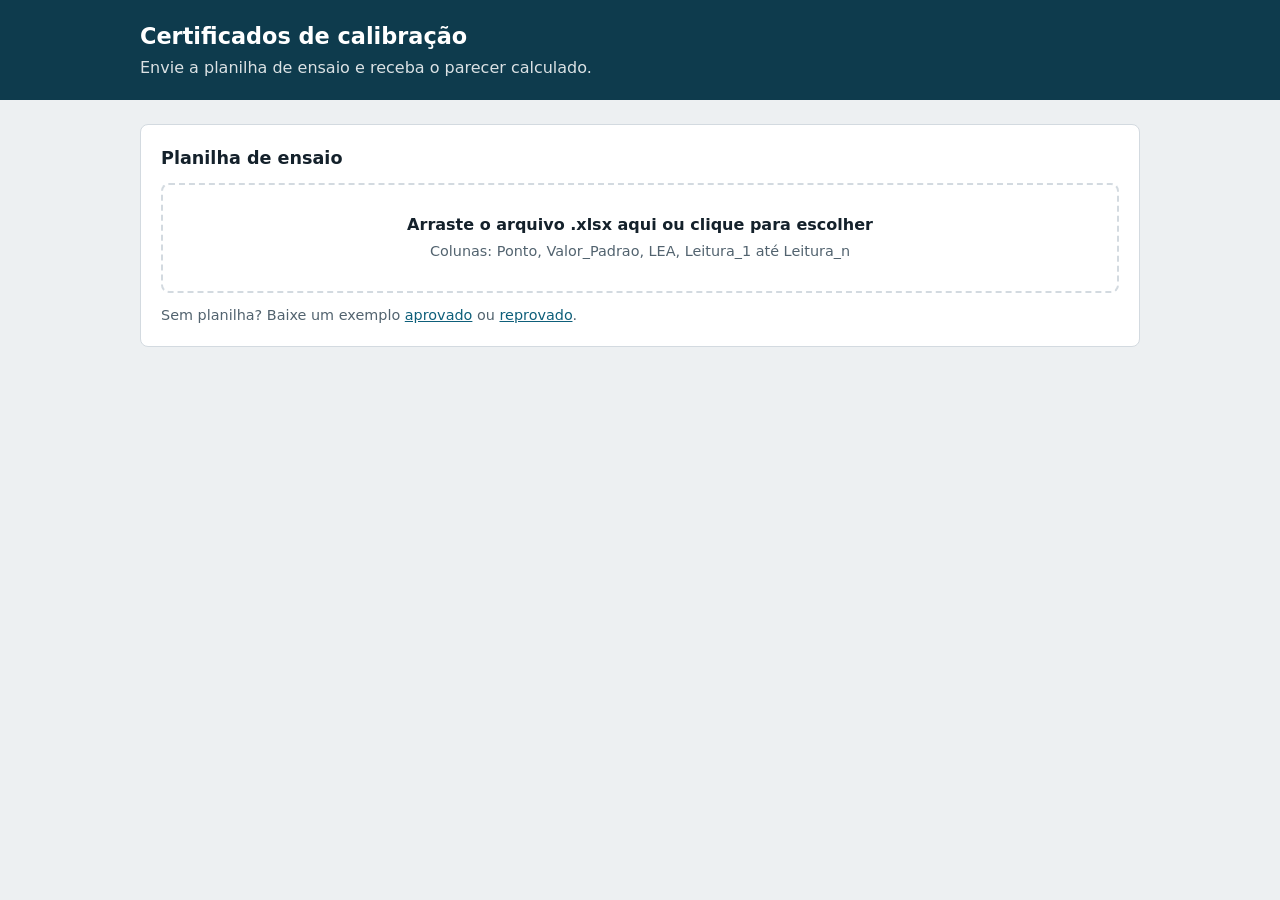
<file: calibracao-web/index.html>
<!DOCTYPE html>
<html lang="pt-BR">
<head>
  <meta charset="UTF-8">
  <meta name="viewport" content="width=device-width, initial-scale=1">
  <title>Certificados de calibração</title>
  <link rel="stylesheet" href="css/style.css">
</head>
<body>
  <header class="topo">
    <div class="container">
      <h1>Certificados de calibração</h1>
      <p>Envie a planilha de ensaio e receba o parecer calculado.</p>
    </div>
  </header>

  <main class="container">
    <section class="envio" aria-labelledby="titulo-envio">
      <h2 id="titulo-envio">Planilha de ensaio</h2>

      <label class="dropzone" id="dropzone" for="arquivo">
        <span class="dropzone__titulo">Arraste o arquivo .xlsx aqui ou clique para escolher</span>
        <span class="dropzone__dica">Colunas: Ponto, Valor_Padrao, LEA, Leitura_1 até Leitura_n</span>
      </label>
      <input class="visualmente-oculto" type="file" id="arquivo" accept=".xlsx">

      <p class="envio__exemplos">
        Sem planilha? Baixe um exemplo
        <a href="exemplos/planilha_aprovada.xlsx" download>aprovado</a> ou
        <a href="exemplos/planilha_reprovada.xlsx" download>reprovado</a>.
      </p>
    </section>

    <div id="alerta" class="alerta" role="alert" hidden></div>
    <section id="resultado" class="resultado" aria-live="polite" hidden></section>

    <section id="emissao" class="envio" aria-labelledby="titulo-emissao" hidden>
      <h2 id="titulo-emissao">AV4 - Registrar certificado para consulta por QR Code</h2>
      <p class="nota">Demonstração acadêmica. Use somente dados fictícios. Para emitir, cada ponto deve conter de 3 a 30 leituras.</p>
      <form id="form-emissao" class="form-emissao">
        <label>TAG do instrumento <input id="tag-instrumento" required maxlength="65" placeholder="MAN-001"></label>
        <label>Técnico responsável <input id="tecnico" required maxlength="100" placeholder="Equipe de metrologia"></label>
        <label>Chave de emissão <input id="chave-emissao" required type="password" autocomplete="off" placeholder="Chave configurada no deploy"></label>
        <button class="botao" type="submit">Registrar e gerar QR Code</button>
      </form>
      <p id="emissao-status" role="status" class="nota"></p>
      <div id="emissao-links" hidden></div>
    </section>
  </main>

  <script src="js/erros.js"></script>
  <script src="js/calculos.js"></script>
  <script src="js/leitor-xlsx.js"></script>
  <script src="js/leitor-planilha.js"></script>
  <script src="js/interface.js"></script>
  <script src="js/emissao.js"></script>
  <script src="js/main.js"></script>
</body>
</html>
</file>
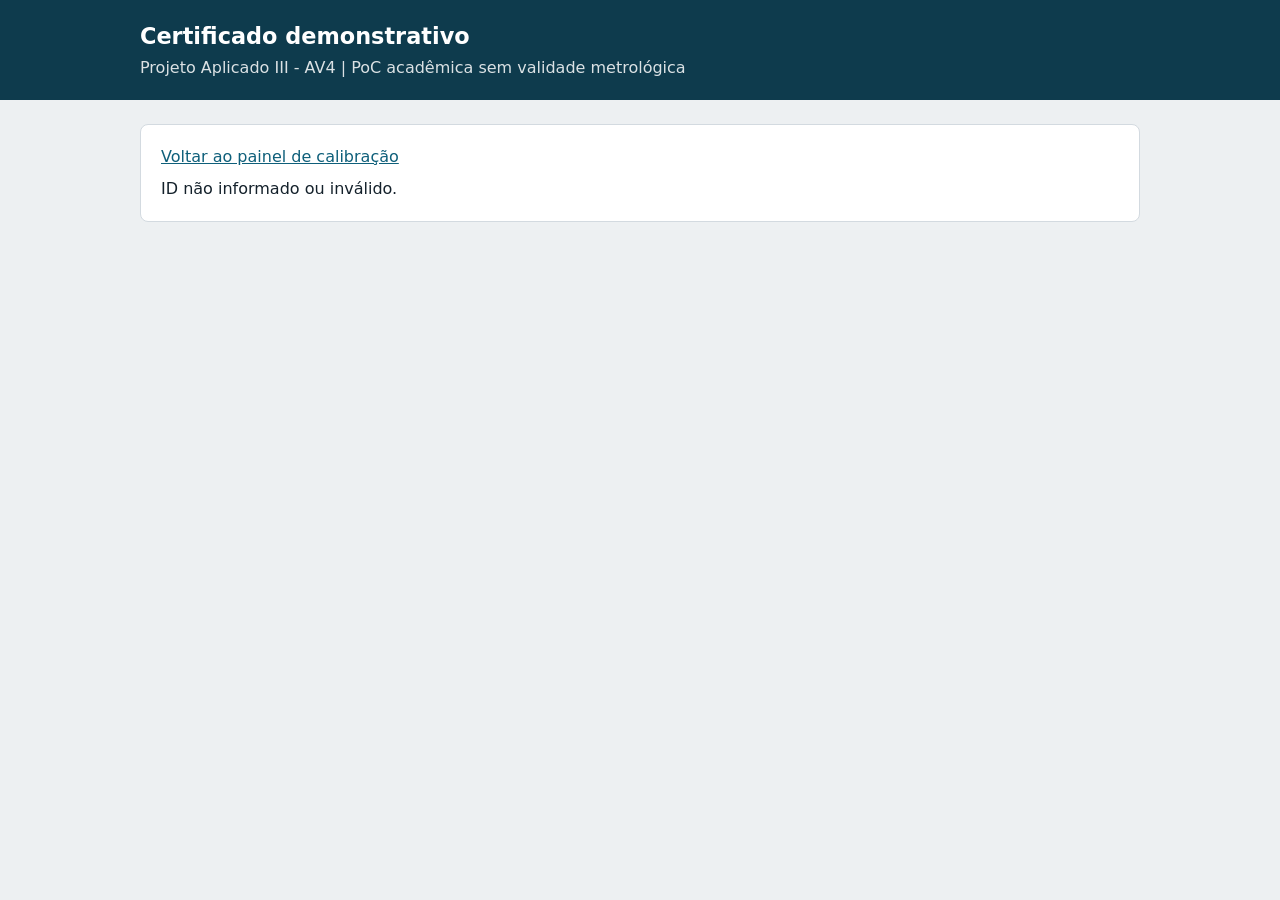
<file: calibracao-web/certificado.html>
<!doctype html>
<html lang="pt-BR"><head><meta charset="utf-8"><meta name="viewport" content="width=device-width,initial-scale=1">
<title>Certificado demonstrativo - Schulz (PoC acadêmica)</title><link rel="stylesheet" href="css/style.css"></head>
<body><header class="topo"><div class="container"><h1>Certificado demonstrativo</h1><p>Projeto Aplicado III - AV4 | PoC acadêmica sem validade metrológica</p></div></header>
<main class="container"><section class="envio"><p><a href="/">Voltar ao painel de calibração</a></p>
<div class="tabela-rolagem" id="dados-certificado">Consultando...</div></section></main>
<script src="js/verificar.js"></script></body></html>
</file>
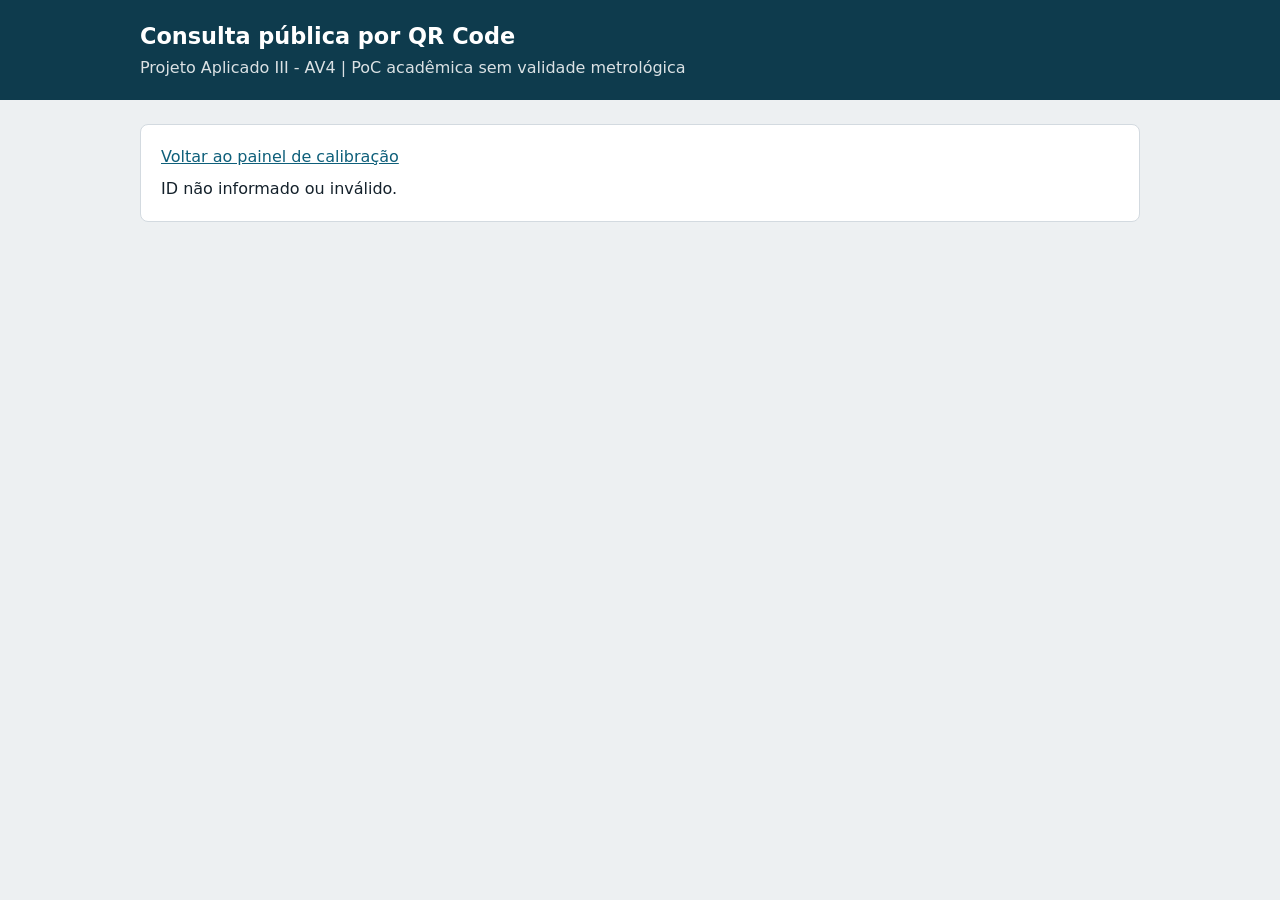
<file: calibracao-web/verificar.html>
<!doctype html>
<html lang="pt-BR"><head><meta charset="utf-8"><meta name="viewport" content="width=device-width,initial-scale=1">
<title>Consulta pública por QR Code - Schulz (PoC acadêmica)</title><link rel="stylesheet" href="css/style.css"></head>
<body><header class="topo"><div class="container"><h1>Consulta pública por QR Code</h1><p>Projeto Aplicado III - AV4 | PoC acadêmica sem validade metrológica</p></div></header>
<main class="container"><section class="envio"><p><a href="/">Voltar ao painel de calibração</a></p>
<div class="tabela-rolagem" id="dados-certificado">Consultando...</div></section></main>
<script src="js/verificar.js"></script></body></html>
</file>
<file: calibracao-web/css/style.css>
/* ===== Tokens ===== */
:root {
  --tinta: #14212b;
  --aco: #52636f;
  --fundo: #edf0f2;
  --superficie: #ffffff;
  --linha: #d3dae0;
  --acento: #0e5f7a;
  --ok: #1b7a4b;
  --ok-fundo: #e2f2e9;
  --falha: #b3261e;
  --falha-fundo: #fbe7e5;

  --raio: 8px;
  --espaco: 16px;
  --fonte: "Segoe UI", system-ui, -apple-system, Roboto, "Helvetica Neue", Arial, sans-serif;
}

@media (prefers-color-scheme: dark) {
  :root {
    --tinta: #e6edf2;
    --aco: #9fb0bc;
    --fundo: #0f161c;
    --superficie: #17212a;
    --linha: #2b3945;
    --acento: #5cb6d6;
    --ok: #6fd49b;
    --ok-fundo: #12301f;
    --falha: #ff9a93;
    --falha-fundo: #3b1a18;
  }
}

/* ===== Base ===== */
*, *::before, *::after { box-sizing: border-box; }

body {
  margin: 0;
  background: var(--fundo);
  color: var(--tinta);
  font: 16px/1.5 var(--fonte);
}

h1, h2, h3, p { margin: 0; }
h2 { font-size: 1.1rem; }
h3 { font-size: 1rem; margin-top: calc(var(--espaco) * 1.5); }

a { color: var(--acento); }
:focus-visible { outline: 3px solid var(--acento); outline-offset: 2px; }

.container {
  width: min(1000px, 100% - 2 * var(--espaco));
  margin-inline: auto;
}

.visualmente-oculto {
  position: absolute;
  width: 1px;
  height: 1px;
  overflow: hidden;
  clip-path: inset(50%);
}

/* ===== Topo ===== */
.topo {
  background: #0e3b4d;
  color: #fff;
  padding-block: 20px;
}
.topo h1 { font-size: 1.4rem; }
.topo p { margin-top: 2px; opacity: 0.85; }

main {
  display: grid;
  gap: var(--espaco);
  padding-block: 24px 48px;
}

/* ===== Envio ===== */
.envio {
  background: var(--superficie);
  border: 1px solid var(--linha);
  border-radius: var(--raio);
  padding: 20px;
}

.dropzone {
  display: grid;
  gap: 4px;
  margin-top: 12px;
  padding: 28px 16px;
  border: 2px dashed var(--linha);
  border-radius: var(--raio);
  text-align: center;
  cursor: pointer;
  transition: border-color 0.15s, background-color 0.15s;
}
.dropzone:hover,
.dropzone--ativa { border-color: var(--acento); background: var(--fundo); }
.dropzone__titulo { font-weight: 600; }
.dropzone__dica { color: var(--aco); font-size: 0.9rem; }
.envio:has(#arquivo:focus-visible) .dropzone { outline: 3px solid var(--acento); outline-offset: 2px; }
.envio__exemplos { margin-top: 12px; color: var(--aco); font-size: 0.9rem; }

/* ===== Alerta ===== */
.alerta {
  padding: 12px 16px;
  border: 1px solid var(--falha);
  border-radius: var(--raio);
  background: var(--falha-fundo);
  color: var(--falha);
}
.alerta[hidden], .resultado[hidden] { display: none; }

/* ===== Resultado ===== */
.resultado {
  background: var(--superficie);
  border: 1px solid var(--linha);
  border-radius: var(--raio);
  padding: 20px;
}

.parecer {
  display: flex;
  flex-wrap: wrap;
  justify-content: space-between;
  gap: var(--espaco);
  padding: 18px 20px;
  border-radius: var(--raio);
  border-left: 8px solid currentColor;
}
.parecer--aprovado { background: var(--ok-fundo); color: var(--ok); }
.parecer--reprovado { background: var(--falha-fundo); color: var(--falha); }
.parecer__rotulo { font-size: 0.9rem; }
.parecer__valor { font-size: 2rem; line-height: 1.2; letter-spacing: 0.02em; }
.parecer__meta { display: grid; gap: 2px; justify-items: end; font-size: 0.9rem; color: var(--tinta); }

.botao {
  margin-top: 8px;
  padding: 8px 16px;
  border: 1px solid var(--acento);
  border-radius: var(--raio);
  background: transparent;
  color: var(--acento);
  font: inherit;
  cursor: pointer;
}
.botao:hover { background: var(--acento); color: var(--superficie); }

.resumo {
  display: grid;
  grid-template-columns: repeat(auto-fit, minmax(160px, 1fr));
  gap: 12px;
  margin: var(--espaco) 0 0;
}
.resumo__item { padding: 10px 14px; border: 1px solid var(--linha); border-radius: var(--raio); }
.resumo dt { color: var(--aco); font-size: 0.9rem; }
.resumo dd { margin: 0; font-size: 1.4rem; font-weight: 600; font-variant-numeric: tabular-nums; }

/* ===== Tabela ===== */
.tabela-rolagem { overflow-x: auto; margin-top: 8px; }
table { width: 100%; min-width: 760px; border-collapse: collapse; }
th, td { padding: 10px; border-bottom: 1px solid var(--linha); text-align: left; white-space: nowrap; }
thead th { color: var(--aco); font-size: 0.85rem; font-weight: 600; }
tbody th { font-weight: 600; }
td.numero { text-align: right; font-variant-numeric: tabular-nums; }
thead th:nth-child(n + 2):nth-child(-n + 5) { text-align: right; }
.linha-falha { background: var(--falha-fundo); }

.selo {
  display: inline-block;
  padding: 2px 10px;
  border-radius: 999px;
  font-size: 0.85rem;
  font-weight: 600;
}
.selo--ok { background: var(--ok-fundo); color: var(--ok); }
.selo--falha { background: var(--falha); color: var(--superficie); }

/* Faixa de tolerância (escala ±1,5 × LEA): zona verde = ±LEA, traço = erro zero, marca = erro do ponto */
.faixa { position: relative; width: 170px; height: 14px; border-radius: 7px; background: var(--linha); }
.faixa__zona {
  position: absolute; inset-block: 0; left: 16.67%; width: 66.66%;
  background: var(--ok-fundo); outline: 1px solid var(--ok);
}
.faixa__zero { position: absolute; inset-block: -3px; left: 50%; width: 1px; background: var(--aco); }
.faixa__marca {
  position: absolute; top: 50%; width: 12px; height: 12px;
  border: 2px solid var(--superficie); border-radius: 50%;
  transform: translate(-50%, -50%);
}
.faixa__marca--ok { background: var(--ok); }
.faixa__marca--falha { background: var(--falha); }

.nota { margin-top: var(--espaco); color: var(--aco); font-size: 0.9rem; max-width: 75ch; }

/* ===== Responsivo ===== */
@media (max-width: 600px) {
  .parecer__meta { justify-items: start; }
  .parecer__valor { font-size: 1.6rem; }
}

/* ===== Impressão: só o certificado ===== */
@media print {
  body { background: #fff; color: #000; }
  .topo, .envio, .alerta, .botao { display: none; }
  .resultado { border: 0; padding: 0; }
  .tabela-rolagem { overflow: visible; }
}

/* AV4: emissão e QR Code */
.form-emissao { display:grid; grid-template-columns:repeat(auto-fit,minmax(190px,1fr)); gap:12px; margin-top:16px; align-items:end; }
.form-emissao label { display:grid; gap:5px; font-weight:600; font-size:.9rem; }
.form-emissao input { padding:10px; border:1px solid var(--linha); border-radius:var(--raio); font:inherit; width:100%; }
.form-emissao .botao { margin:0; }
.imagem-qr { display:block; width:180px; max-width:100%; margin:10px 0; background:#fff; padding:8px; }
#emissao[hidden], #emissao-links[hidden] { display:none; }
#dados-certificado p { margin:8px 0; overflow-wrap:anywhere; }
#dados-certificado table { margin:12px 0; min-width:580px; }
@media print { #emissao { display:none!important; } }
</file>
